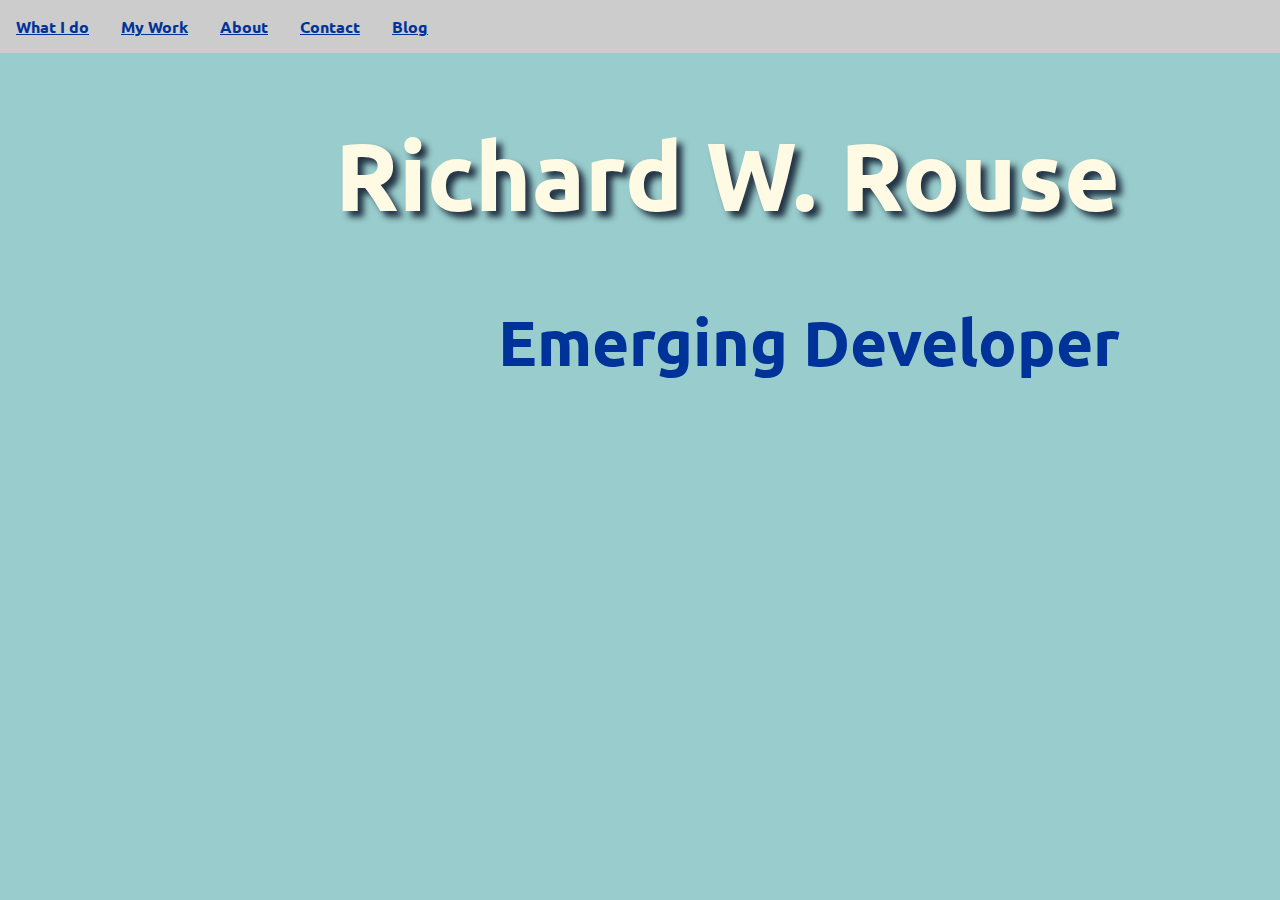
<file: index.html>
<!DOCTYPE html>
<html>
	<head>
		<meta charset="utf-8">
		<meta content="text/html; charset=ISO-8859-1" http-equiv="content-type">
		<link  rel="stylesheet" type="text/css" href="stylesheet.css">
		<link href="https://fonts.googleapis.com/css?family=Ubuntu" rel="stylesheet">
	</head>
		<title>Richard W. Rouse</title>
	</head>

<body>
	<header>
		<ul class="nav_list">
			<li class="nav_list_item">
				<a href=index.html>What I do</a></li>
			</li>
			<li class="nav_list_item">
				<a href=mork.html>My Work</a></li>
			</li>
			<li class="nav_list_item">
				<a href=about.html>About</a></li>
			</li>
			<li class="nav_list_item">
				<a href="contact.html">Contact</a></li>
			</li>
			<li class="nav_list_item">
				<a href=http://blog.richardwrouse.com/>Blog</a></li>
			</li>
		</ul>
	</header>

	<section class="sectionHero">
		<h1 class="hero_text">Richard W. Rouse</h1>
		<h2 class="hero-subtext">Emerging Developer</h2>

	</section>
</file>
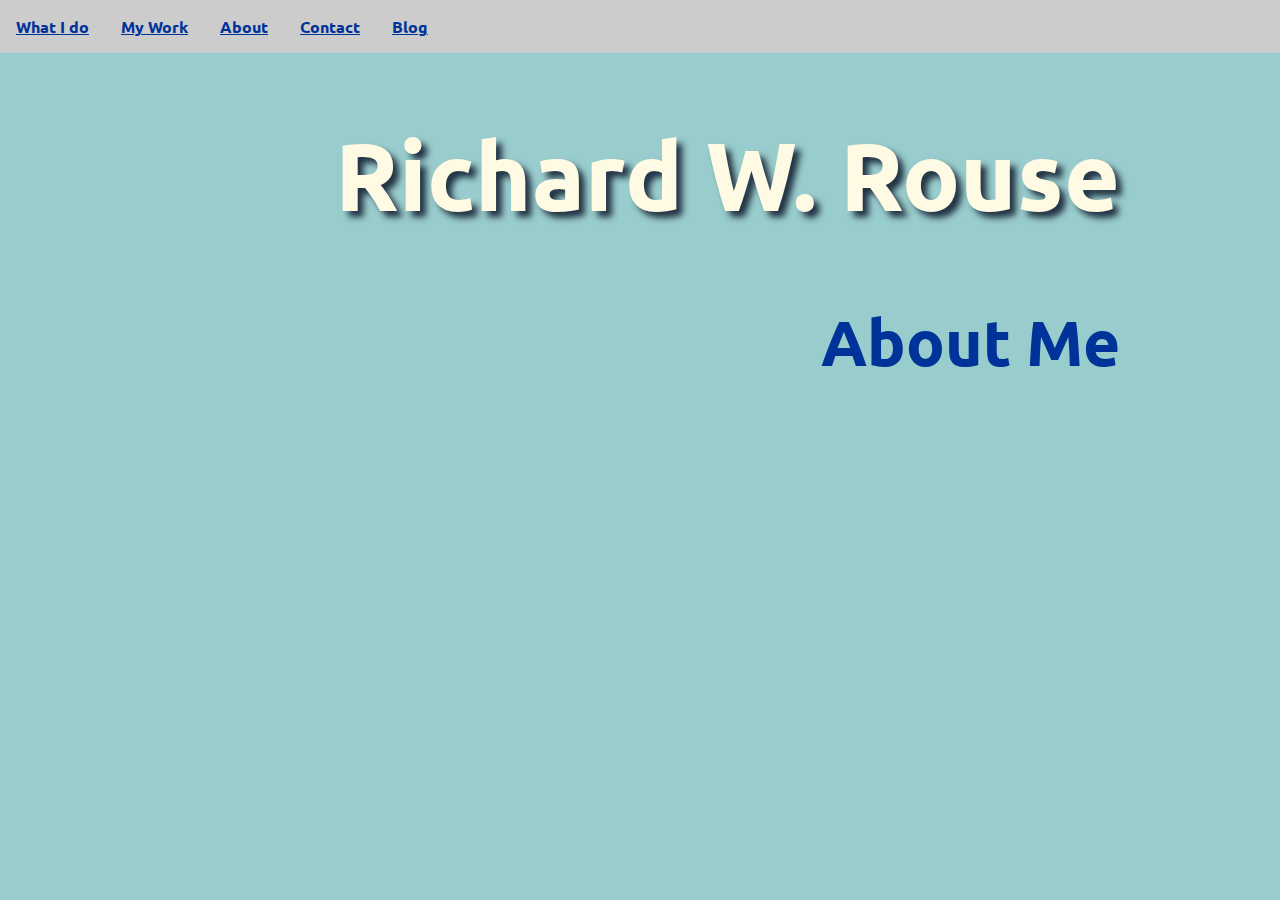
<file: about.html>
<!DOCTYPE html>
<html>
	<head>
		<meta charset="utf-8">
		<meta content="text/html; charset=ISO-8859-1" http-equiv="content-type">
		<link  rel="stylesheet" type="text/css" href="stylesheet.css">
		<link href="https://fonts.googleapis.com/css?family=Ubuntu" rel="stylesheet">
	</head>
		<title>Richard W. Rouse</title>
	</head>

<body>
	<header>
		<ul class="nav_list">
			<li class="nav_list_item">
				<a href=index.html>What I do</a></li>
			</li>
			<li class="nav_list_item">
				<a href=mork.html>My Work</a></li>
			</li>
			<li class="nav_list_item">
				<a href=about.html>About</a></li>
			</li>
			<li class="nav_list_item">
				<a href="contact.html">Contact</a></li>
			</li>
			<li class="nav_list_item">
				<a href=http://blog.richardwrouse.com/>Blog</a></li>
			</li>
		</ul>
	</header>

	<section class="sectionHero">
		<h1 class="hero_text">Richard W. Rouse</h1>
		<h2 class="hero-subtext">About Me </h2>

	</section>
</file>
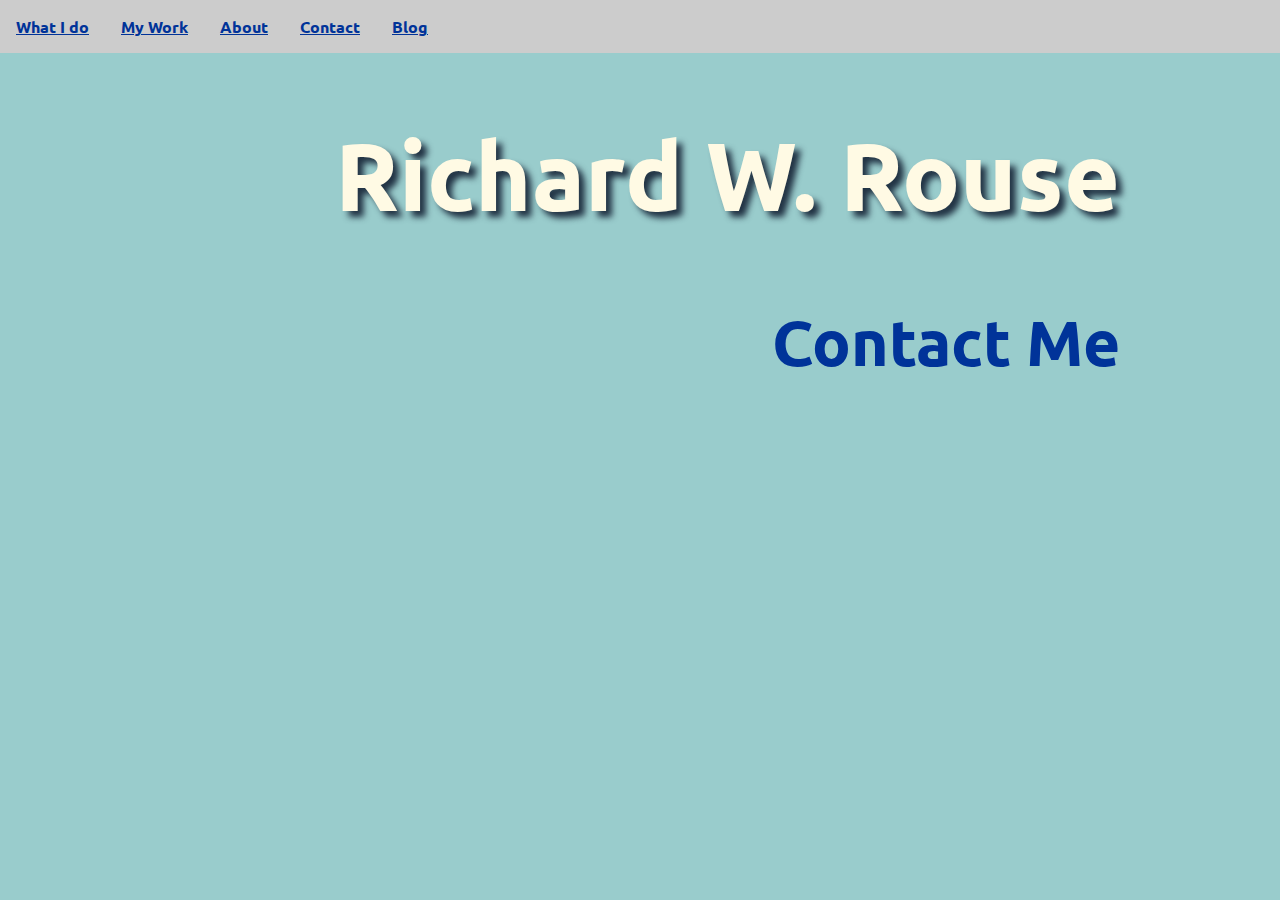
<file: contact.html>
<!DOCTYPE html>
<html>
	<head>
		<meta charset="utf-8">
		<meta content="text/html; charset=ISO-8859-1" http-equiv="content-type">
		<link  rel="stylesheet" type="text/css" href="stylesheet.css">
		<link href="https://fonts.googleapis.com/css?family=Ubuntu" rel="stylesheet">
	</head>
		<title>Richard W. Rouse</title>
	</head>

<body>
	<header>
		<ul class="nav_list">
			<li class="nav_list_item">
				<a href=index.html>What I do</a></li>
			</li>
			<li class="nav_list_item">
				<a href=mork.html>My Work</a></li>
			</li>
			<li class="nav_list_item">
				<a href=about.html>About</a></li>
			</li>
			<li class="nav_list_item">
				<a href="contact.html">Contact</a></li>
			</li>
			<li class="nav_list_item">
				<a href=http://blog.richardwrouse.com/>Blog</a></li>
			</li>
		</ul>
	</header>

	<section class="sectionHero">
		<h1 class="hero_text">Richard W. Rouse</h1>
		<h2 class="hero-subtext">Contact Me</h2>

	</section>
</file>
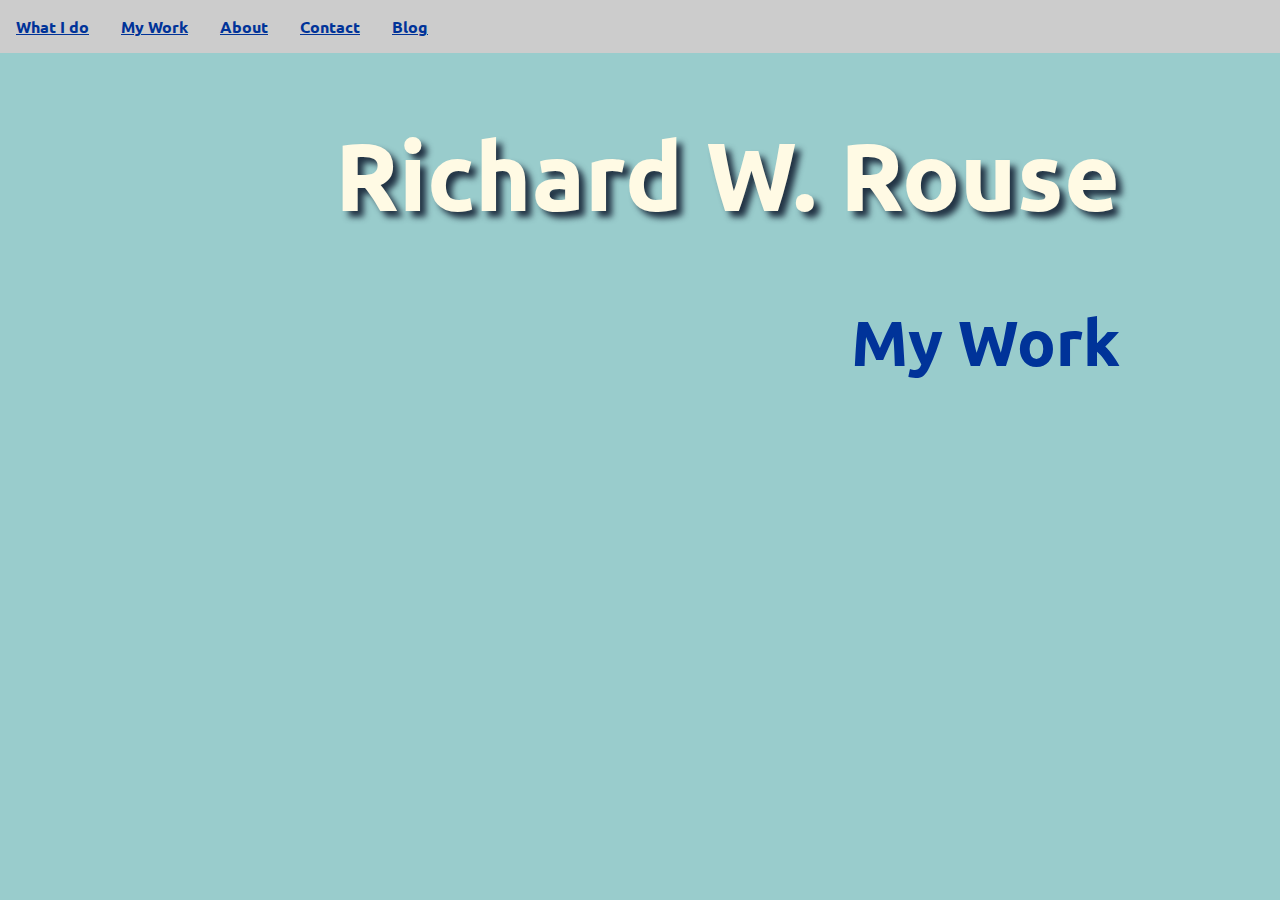
<file: mork.html>
<!DOCTYPE html>
<html>
	<head>
		<meta charset="utf-8">
		<meta content="text/html; charset=ISO-8859-1" http-equiv="content-type">
		<link  rel="stylesheet" type="text/css" href="stylesheet.css">
		<link href="https://fonts.googleapis.com/css?family=Ubuntu" rel="stylesheet">
	</head>
		<title>Richard W. Rouse</title>
	</head>

<body>
	<header>
		<ul class="nav_list">
			<li class="nav_list_item">
				<a href=index.html>What I do</a></li>
			</li>
			<li class="nav_list_item">
				<a href=mork.html>My Work</a></li>
			</li>
			<li class="nav_list_item">
				<a href=about.html>About</a></li>
			</li>
			<li class="nav_list_item">
				<a href="contact.html">Contact</a></li>
			</li>
			<li class="nav_list_item">
				<a href=http://blog.richardwrouse.com/>Blog</a></li>
			</li>
		</ul>
	</header>

	<section class="sectionHero">
		<h1 class="hero_text">Richard W. Rouse</h1>
		<h2 class="hero-subtext">My Work</h2>

	</section>
</file>
<file: stylesheet.css>
/*whole page elements and values
/*FF9933-orange	003399-dark blue	99CCCC-light blue	CCCCCC-grey*/
body {
  font-family: 'Ubuntu', sans-serif;
  margin: 0;
  color: #003399;
  background-color: #99CCCC;
}
/*grey bg behind links at top of page*/
header {
	background: #CCCCCC;
}
/*hyperlink color at top of page*/
a:link, a:visited {
  color:#003399;
}
/*hyperlink alt. color at top of page*/
a:hover, a:active{
  color:#FF9933;
}
/*header*/
.nav_list {
  list-style: none;
  display: flex;
  margin: 0;
  padding: 0;
}
/*header elements */
.nav_list_item {
  margin: 1rem;
  font-weight: bold;
}
/*core page elements*/
.sectionHero {
  margin-right: 10rem;
  margin-left: 10rem;
  text-align: right;
}

.hero_text {
	font-size: 6rem;
	color: #fffae4;text-shadow: 0.4rem 0.4rem 0.4rem #234;
}

.hero-subtext {
  font-size: 4rem;
}
</file>
